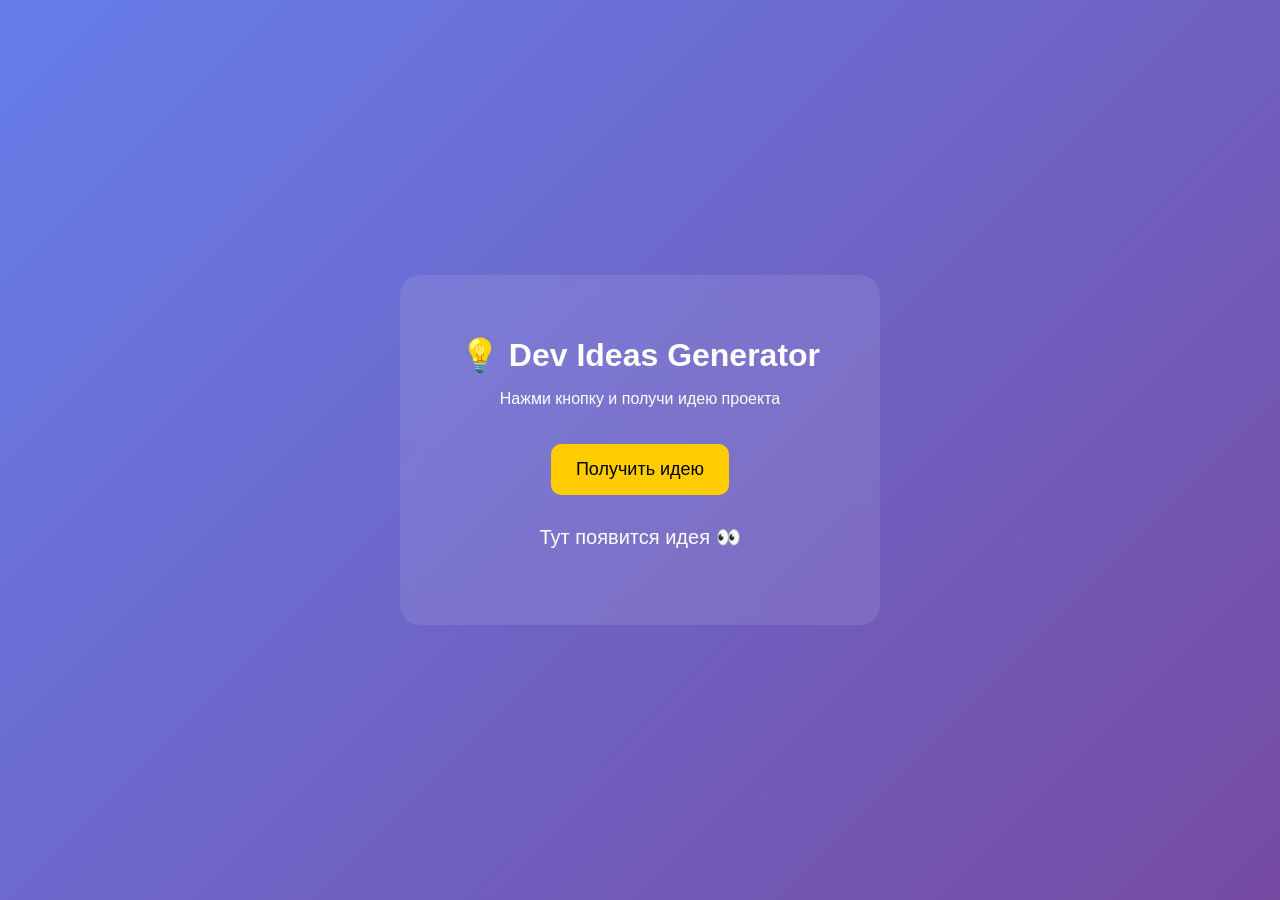
<file: index.html>
<!DOCTYPE html>
<html lang="en">
<head>
  <meta charset="UTF-8">
  <title>Dev Ideas Generator</title>
  <link rel="stylesheet" href="style.css">
</head>
<body>

  <div class="container">
    <h1>💡 Dev Ideas Generator</h1>
    <p>Нажми кнопку и получи идею проекта</p>

    <button id="btn">Получить идею</button>

    <div id="idea">Тут появится идея 👀</div>
  </div>

  <script src="script.js"></script>
</body>
</html>
</file>
<file: style.css>
body{
  margin:0;
  font-family: Montserrat, sans-serif;
  height:100vh;
  display:flex;
  justify-content:center;
  align-items:center;
  background: linear-gradient(135deg,#667eea,#764ba2);
  color:white;
}

.container{
  text-align:center;
  background: rgba(255,255,255,0.1);
  padding:40px;
  border-radius:20px;
  backdrop-filter: blur(10px);
  width:400px;
}

h1{
  margin-bottom:10px;
}

button{
  margin-top:20px;
  padding:15px 25px;
  border:none;
  border-radius:10px;
  font-size:18px;
  cursor:pointer;
  background:#ffcc00;
  color:black;
  transition:0.3s;
}

button:hover{
  transform:scale(1.1);
}

#idea{
  margin-top:30px;
  font-size:20px;
  min-height:60px;
}
</file>
